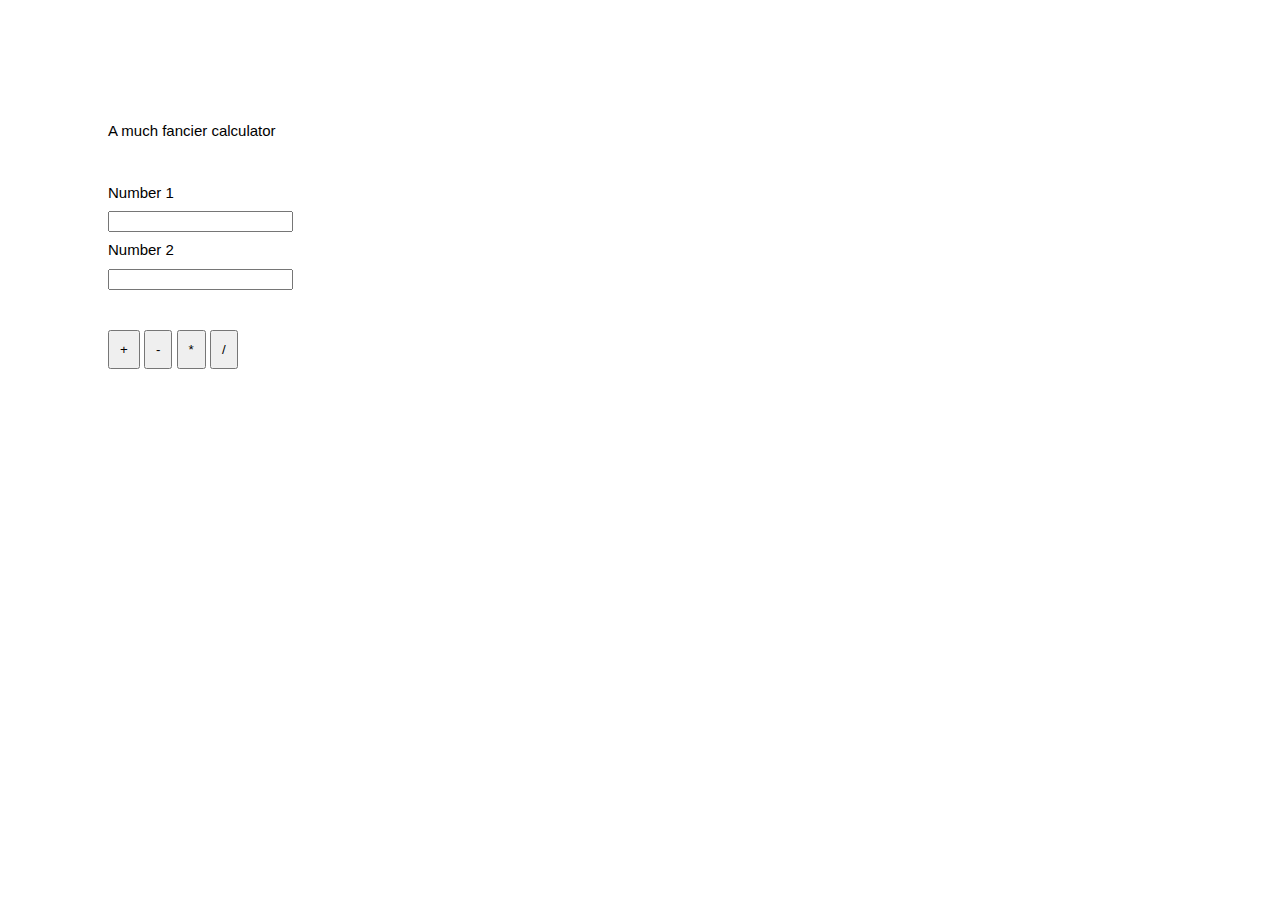
<file: index.html>
<!DOCTYPE HTML>
<html>
    <head>
        <title>Functions!</title>
        <meta charset='UTF-8'>
        <link href='style.css' rel='stylesheet'/>
    </head>
    <body>
        <p>A much fancier calculator</p>
        <section>
            <label>number 1</label>
            <input id='first' type='number'></input>
            <label>number 2</label>
            <input id='second' type='number'></input>
        </section>
        <section>
            <button id='add!'>+</button>
            <button id='subtract!'>-</button>
            <button id='multiply!'>*</button>
            <button id='divide!'>/</button>
            
        </section>
        <section>
            <div id='result'></div>
        </section>

        <script src='js.js'></script>
    </body>
</html>
</file>
<file: style.css>
body {
    box-sizing:border-box;
    padding:100px;
    font:15px/16.7px Arial; 
}

section {
    padding:20px 0;
}
label {
    text-transform:capitalize;
    margin:10px 0;
    display:block;
}

button {
    padding:10px;
}
</file>
